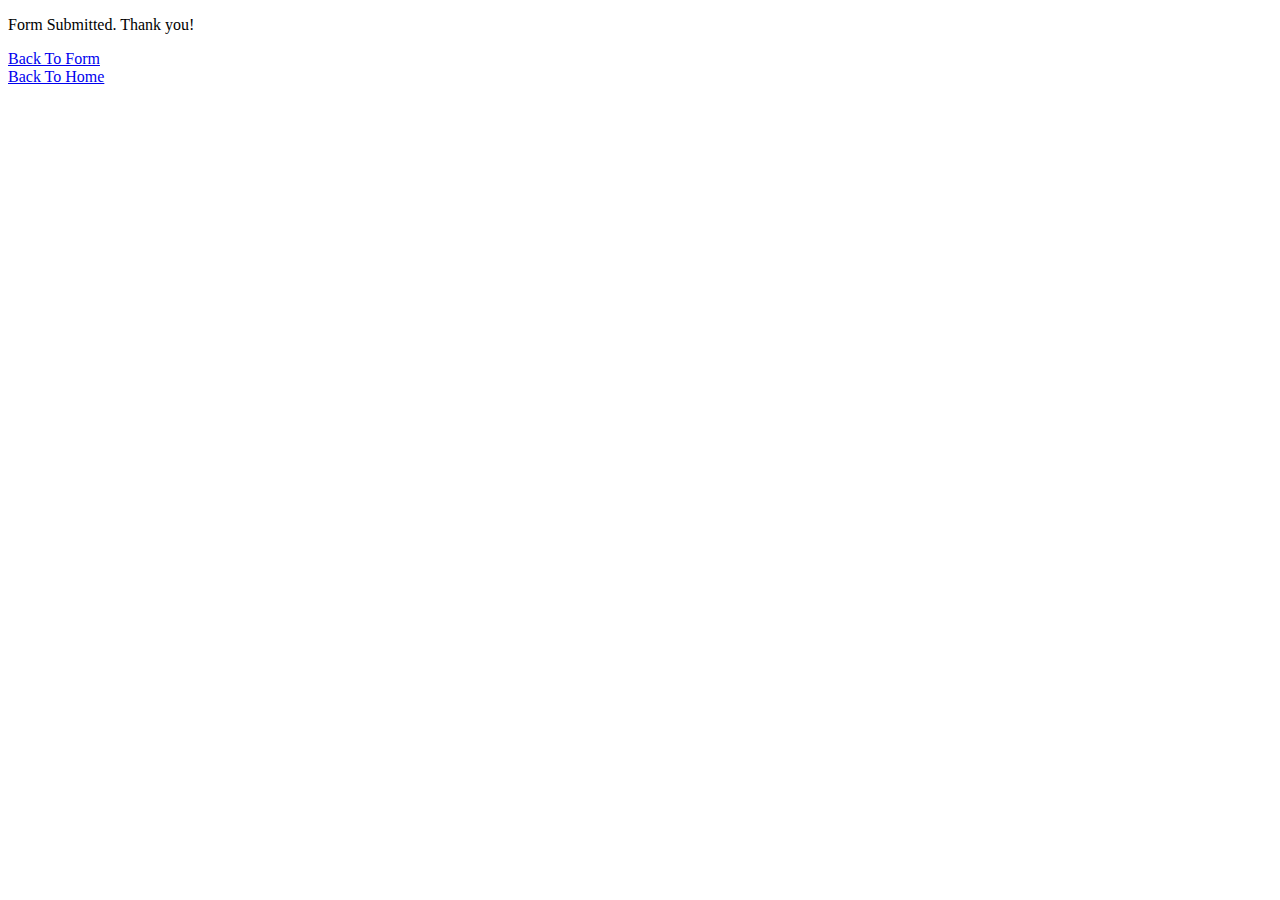
<file: results.html>
<!DOCTYPE html>
<html lang="en">
<head>
    <meta charset="UTF-8">
    <meta name="viewport" content="width=device-width, initial-scale=1.0">
    <meta http-equiv="X-UA-Compatible" content="IE=edge">
    <title>Results</title>
</head>
<body>
    <div id="results"></div>
    
    <p>Form Submitted. Thank you!</p>
    <a href="form.html">Back To Form</a> <br>
    <a href="index.html">Back To Home</a>
    
    <script>
        const resultsList = document.getElementById('results')
        new URLSearchParams(window.location.search).forEach((value, name) => {
            resultsList.append(`${name}: ${value}`)
            resultsList.append(document.createElement('br'))
        })
    </script>
    
</body>
</html>
</file>
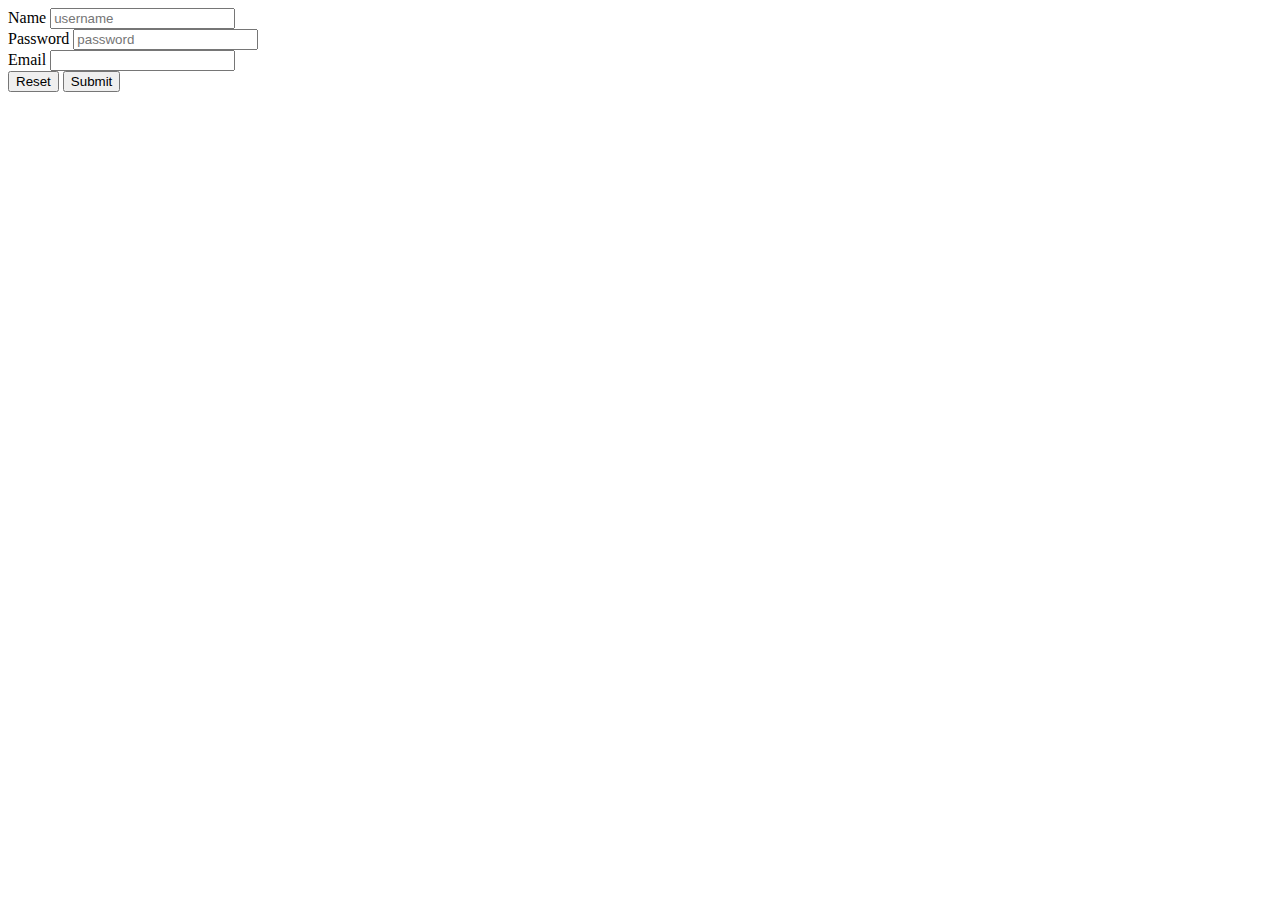
<file: Forms/signup.html>
<!DOCTYPE html>
<html lang="en">
<head>
    <meta charset="UTF-8">
    <meta http-equiv="X-UA-Compatible" content="IE=edge">
    <meta name="viewport" content="width=device-width, initial-scale=1.0">
    <title>Document</title>
</head>
<body>

    <form action="results.html" method="GET">
        <div>
            <div>
                <label for="name">Name</label>
                <input type="text" name="name" id="name" placeholder="username" required>
            </div>
            <label>
                Password
                <input type="password" name="password" id="password" placeholder="password" required>
            </label>
            
            
            <div>
                <label for="email">Email</label>
                <input type="email" name="email" id="email" required>
            </div>
    
        </div>
        <button type="reset">Reset</button>
        <button type="Submit">Submit</button>
    </form>
    
    
</body>
</html>
</file>
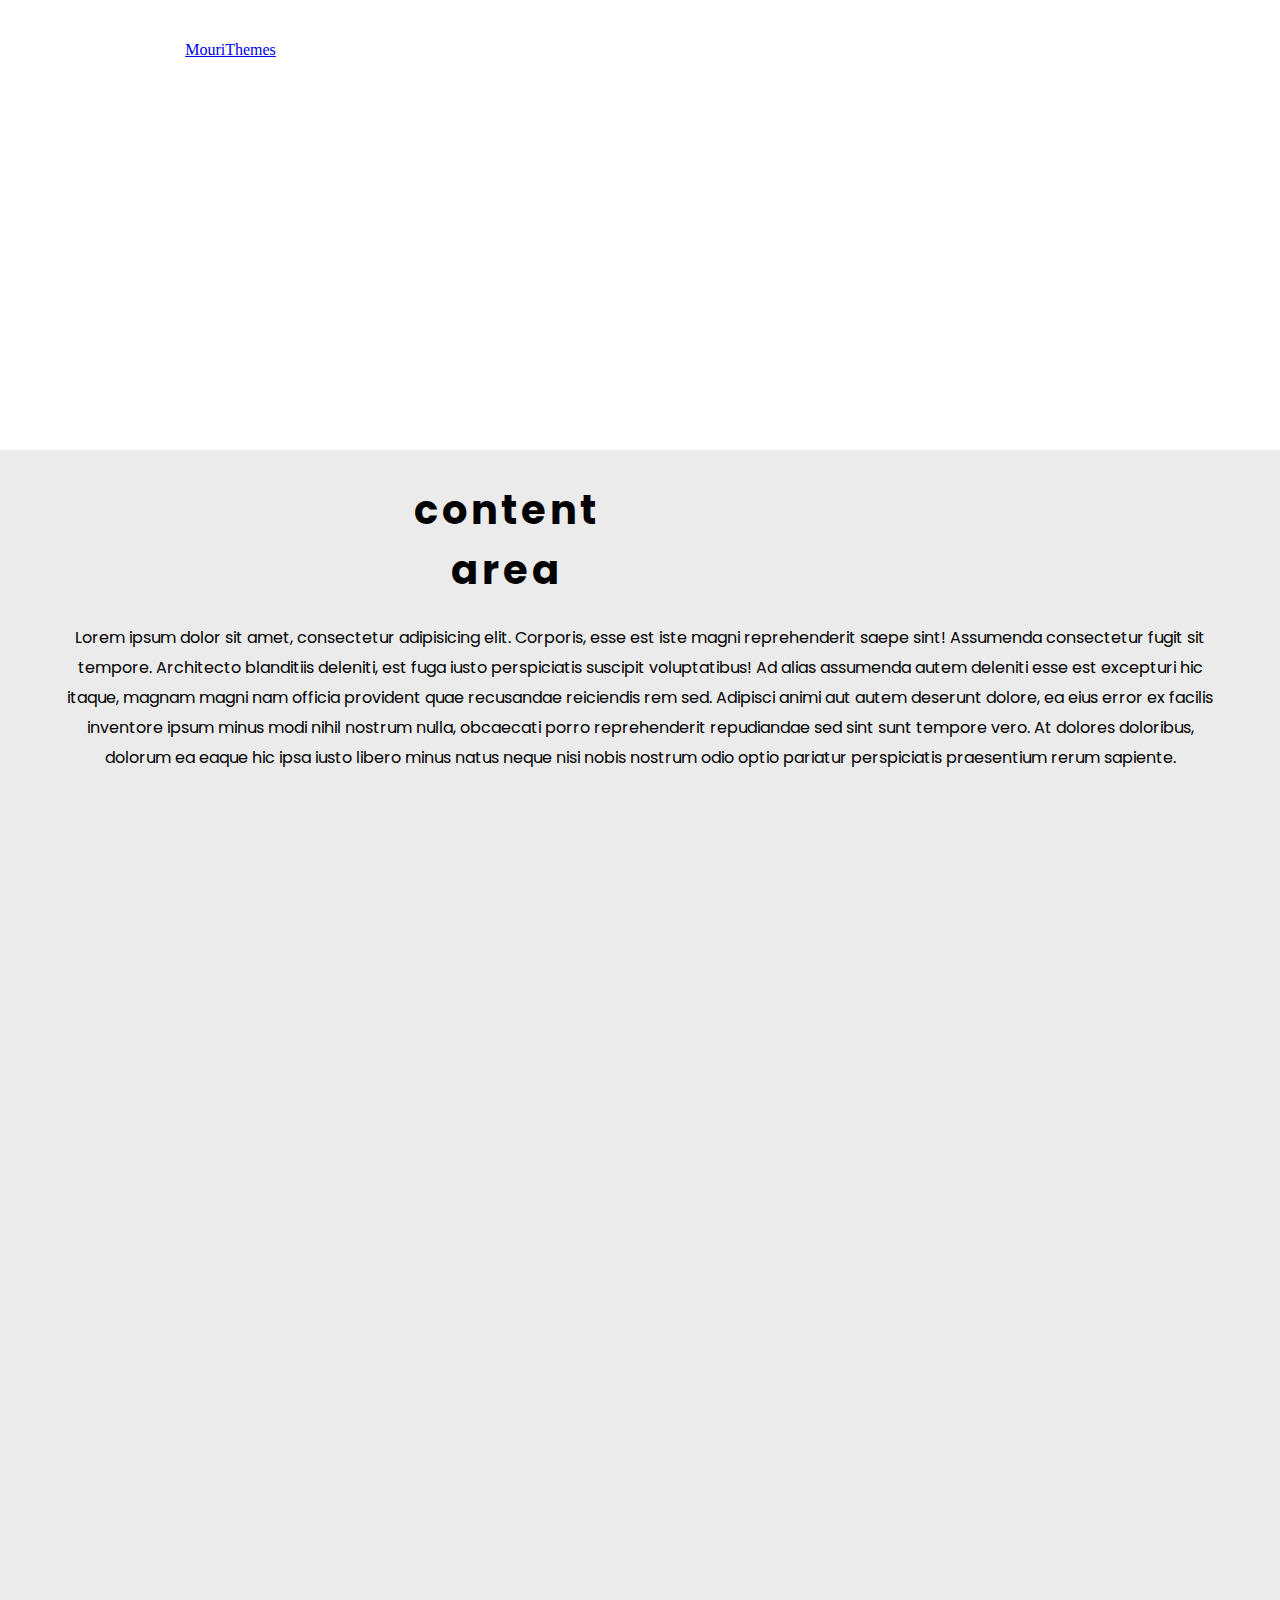
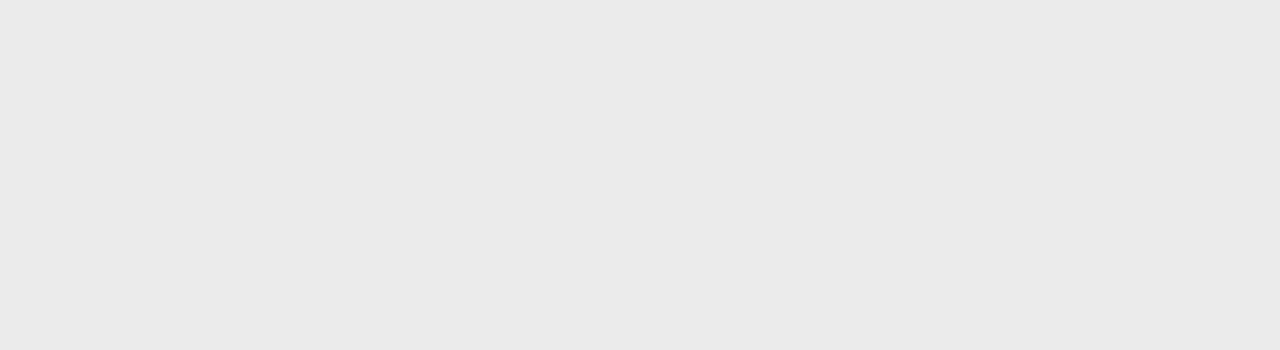
<file: Menu/AboutUS.html>
<!DOCTYPE html>
<html lang="en">
<head>
	<meta charset="UTF-8">
	<title>Fixed Header with html and css | Collapsing Header Tutorial</title>
	<link href="https://fonts.googleapis.com/css2?family=Poppins:wght@300;400;600;700&display=swap" rel="stylesheet">
	<link href="AboutUs.css" rel="stylesheet">
</head>
<body>
	<div class="box-area">
		<header>
			<div class="wrapper">
				<div class="logo">
					<a href="#">MouriThemes</a>
				</div>
				<nav>
					<a href="#">home</a> <a href="#">about</a> <a href="#">portfolio</a> <a href="#">services</a> <a href="#">contact</a>
				</nav>
			</div>
		</header>
		<div class="banner-area">
			<h2>this is banner</h2>
		</div>
		<div class="content-area">
			<div class="wrapper">
				<h2>content area</h2>
				<p>Lorem ipsum dolor sit amet, consectetur adipisicing elit. Corporis, esse est iste magni reprehenderit saepe sint! Assumenda consectetur fugit sit tempore. Architecto blanditiis deleniti, est fuga iusto perspiciatis suscipit voluptatibus! Ad alias assumenda autem deleniti esse est excepturi hic itaque, magnam magni nam officia provident quae recusandae reiciendis rem sed. Adipisci animi aut autem deserunt dolore, ea eius error ex facilis inventore ipsum minus modi nihil nostrum nulla, obcaecati porro reprehenderit repudiandae sed sint sunt tempore vero. At dolores doloribus, dolorum ea eaque hic ipsa iusto libero minus natus neque nisi nobis nostrum odio optio pariatur perspiciatis praesentium rerum sapiente.</p>
			</div>
		</div>
	</div>
</body>
</html>
</file>
<file: Menu/AboutUs.css>
* {
	margin: 0;
	padding: 0;
	text-align: center;
}

.wrapper {
	width: 1170px;
	margin: 0 auto;
}
/*Add Header here*/
.logo {
	width: 30%;
	float: left;
	line-height: 100px;
}

nav {
	float: right;
	line-height: 100px;
}
nav a {
	text-decoration: none;
	font-family: poppins;
	letter-spacing: 4px;
	font-size: 20px;
	margin: 0 10px;
	color: #fff;
}
.banner-area {
	width: 100%;
	height: 500px;
	position: fixed;
	top: 100px;
	background-image: url(https://i.postimg.cc/T3B3WFcv/2.jpg);
	-webkit-background-size: cover;
	background-size: cover;
	background-position: center center;
}
.banner-area h2 {
	padding-top: 8%;
	font-size: 70px;
	font-family: poppins;
	text-transform: uppercase;
	color: #fff;
}
.content-area {
	width: 100%;
	position: relative;
	top: 450px;
	background: #ebebeb;
	height: 1500px;
}
.content-area h2 {
	font-family: poppins;
	letter-spacing: 4px;
	padding-top: 30px;
	font-size: 40px;
	margin: 0;
}
.content-area p {
	padding: 2% 0px;
	font-family: poppins;
	line-height: 30px;
}
</file>
